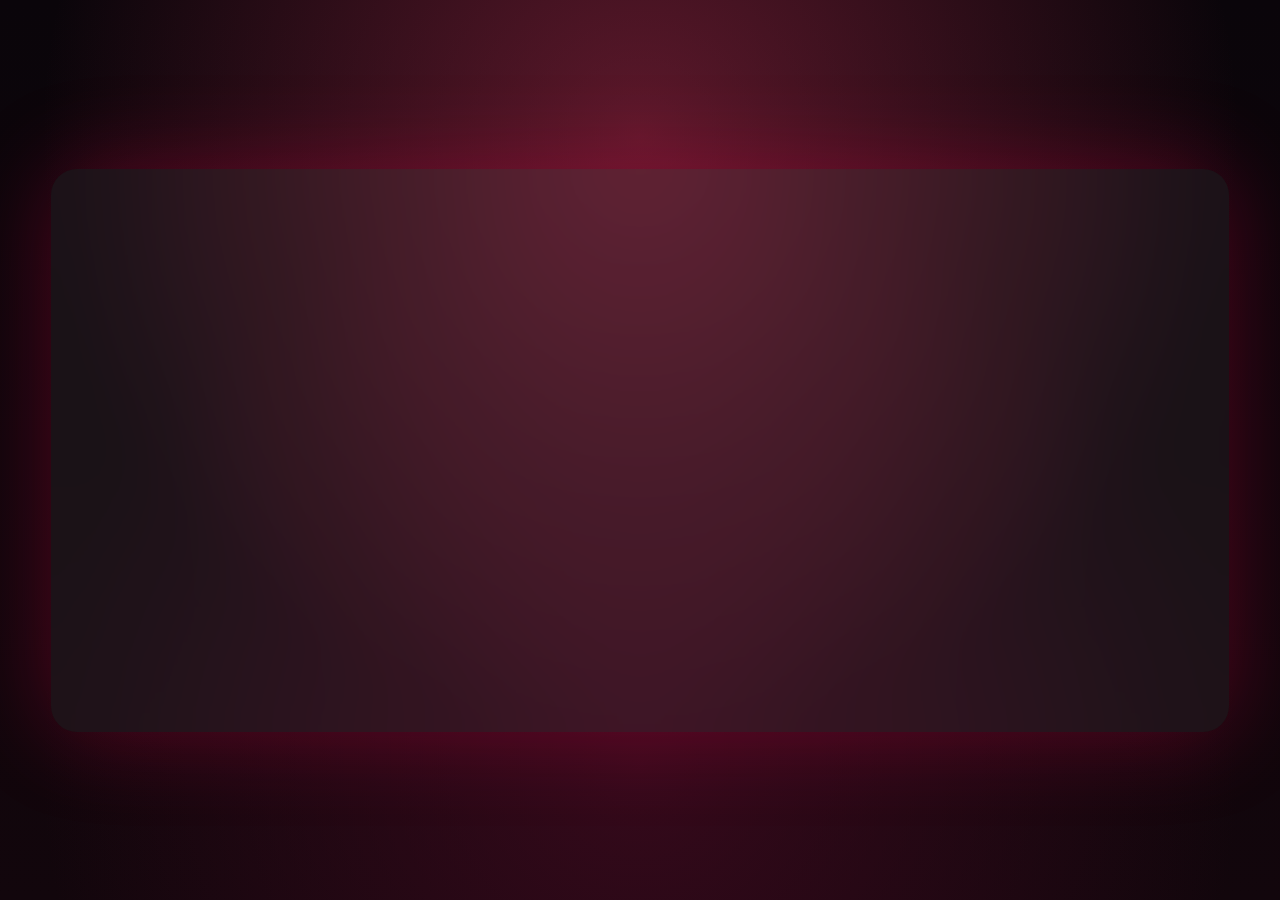
<file: index.html>
﻿<!DOCTYPE html>
<html lang="en">
<head>
<meta charset="UTF-8">
<meta name="viewport" content="width=device-width, initial-scale=1.0">
<title>Kundan Kumar Chouhan</title>

<link rel="stylesheet" href="style.css">
<link rel="stylesheet" href="https://cdnjs.cloudflare.com/ajax/libs/font-awesome/6.5.0/css/all.min.css">

<!-- Fonts similar to original -->
<link href="https://fonts.googleapis.com/css2?family=Inter:wght@300;400;500;600&family=Orbitron:wght@500&display=swap" rel="stylesheet">
</head>

<body>

<div id="intro">
<div class="main">
    <div class="card">

        <!-- TOP TAGS -->
        <div class="top-tags">
            <span class="dot">â— SYSTEM READY</span>
            <span>PORTFOLIO </span>
            <span>UI LOADING</span>
        </div>

        <div class="content">

            <!-- LEFT -->
            <div class="left">
                <h1>
                    Welcome to <br>
                    my Portfolio <br>
                    Website
                </h1>

                <p class="desc">
                    Building modern, reliable, and fast digital experiences with a
                    focus on clean UI and solid engineering.
                </p>

                <div class="live-line">
                    <span>LIVE STATUS</span>
                </div>

                <div class="buttons">
                    <div class="btn"><i class="fa-solid fa-code"></i> CODE</div>
                    <div class="btn"><i class="fa-solid fa-user"></i> PROFILE</div>
                    <div class="btn"><i class="fa-brands fa-github"></i> SOURCE</div>
                </div>

            </div>

            <!-- RIGHT -->
            <div class="right">

                <div class="right-head">
                    <span>CORE UI</span>
                    <span class="online">ONLINE</span>
                </div>

                <div class="orbit-box">
                    <div class="orbit">
                        <i class="fa-solid fa-layer-group i1"></i>
                        <i class="fa-solid fa-bolt i2"></i>
                        <i class="fa-solid fa-code i3"></i>
                        <i class="fa-solid fa-wifi i4"></i>
                    </div>

                    <div class="core">
                        <span>WELCOME</span>
                    </div>
                </div>

                <div class="stats">
                    <div>
                        <h4>06</h4>
                        <p>Loaded</p>
                    </div>
                    <div>
                        <h4>12ms</h4>
                        <p>Stable</p>
                    </div>
                </div>

            </div>

        </div>
    </div>
</div>
</div>


<div id="real-site" style="display: none;">
    <header>
        <div class="div-list ">
            <ul class="ul-list">
                <li class="active">
                    <i class="fa-solid fa-circle-user"></i>
                    <a href="#home">Home</a>
                </li>
                <li>
                    <i class="fa-regular fa-address-card"></i>
                    <a href="#about">About</a>
                </li>
                <li>
                    <i class="fa-regular fa-folder-open"></i>
                    <a href="#project">Projects</a>
                </li>
                <li>
                    <i class="fa-solid fa-code"></i>
                    <a href="#service">services</a>
                </li>
                <li>
                    <i class="fa-regular fa-envelope"></i>
                    <a href="#contact">Contact</a>
                </li>
            </ul>
        </div>
    </header>
    <!-- home -->
    <section class="home" id="home">
        <p class="home-p">
            <span class="home-s">. </span>Available for freelance work
        </p>
        <div class="home-container">
        <div class="home-section">
            <div class="info-home">
                <h1>Hi, I'm Kundan</h1>
                <h3>Frontend Developer</h3>
                <div class="info-p">
                   <p>I create beutiful, function, and user-centerd digital experiences. With </p>
                   <p>2+ years of experiences in web Development, I bring ideas to life through </p>
                   <p>clean code and thoughtful design</p>
                </div>
                <div class="info-p2">
                    <p><i class="fa-solid fa-location-dot"></i> Based in Algeria</p>
                    <p><i class="fa-solid fa-briefcase"></i> Available Now</p>
                </div>
                <div class="btnn">
                    <button class="btn-home1"><i class="fa-solid fa-arrow-right"></i> Hire Me</button>
                    <a class="btn-home2" href="document/Resume%201.pdf" download="Resume.pdf"><i class="fa-solid fa-download"></i> Download CV</a>
                </div>
                <div class="hhr">
                    <hr>
                </div>
                <div class="follow">
                    <p class="followw">Follow me:</p>
                    <ul>
                        <li><a href="https://github.com/kundan54ru"><i class="fa-brands fa-github"></i></a></li>
                        <li><a href="#"><i class="fa-brands fa-discord"></i></a></li>
                        <li><a href="https://www.linkedin.com/in/kundan-kumar-chouhan-548804367/"><i class="fa-brands fa-linkedin"></i></a></li>
                        <li><a href="https://www.instagram.com/kundanchouhan00/"><i class="fa-brands fa-instagram"></i></a></li>
                    </ul>
                </div>
            </div>
          </div>
          <img class="home-hero-img" src="images/WhatsApp Image 2026-02-15 at 1.22.35 PM.jpeg" alt="Kundan portrait photo">
        </div>
    </section>
    <!-- fine home  -->
         <section class="about reveal" id="about">
        <div class="about-info">
            <div class="img-about">
                <img class="about-avatar-img" src="images/WhatsApp Image 2026-02-15 at 1.22.35 PM.jpeg" alt="Kundan profile photo">
            </div>
            <div class="info-text">
                <h5>@Kundan</h5>
                <p>Frontend Developer</p>
            </div>
        </div>
        <h3>ABOUT ME</h3>
        <div class="about-info2">
            <div class="about-text">
                <p>Hi! I'm Kundan Kumar Chouhan, a passionate and creative UI/UX Designer and Frontend Developer <br> based in Algeria.</p>
                <p>Iâ€™m currently a third-year Computer Science student, where Iâ€™ve developed a deep interest in designing intuitive and visually appealing user interfaces that bring ideas to life on the web.</p>
                <p>Iâ€™m particularly focused on modern web design, <br> responsive layouts, and interactive user experiences that blend beauty with functionality.</p>
                <p>Right now, Iâ€™m improving my skills in:</p>
                <p><span>#</span>Figma and Adobe XD for UI/UX design</p>
                <p><span>#</span>HTML, CSS, JavaScript, and Tailwind CSS for frontend development</p>
                <p><span>#</span>#Creating personal projects and exploring new web technologies to expand my portfolio</p>
            </div>
            <div class="photo-container">
                <img src="images/WhatsApp Image 2026-02-15 at 1.27.25 PM.jpeg" alt="">
                <span class="tape tape1"></span>
                <span class="tape tape2"></span>
            </div>
        </div>
    </section>
     <section class="project  reveal" id="project">
        <p>PROJECTS</p>
        <h1>Featured Work</h1>
        <hr>
        <div class="info-pro">
            <p>A showcase of my recent projects demonstrating expertise in full-stack </p>
            <p>development, modern frameworks, and creative problem-solving.</p>
        </div>
        <div class="projects-container">

    <div class="project-card">
      <img src="images/Cleveroad.jpg" alt="E-Commerce Website">
      <h3>E-Commerce Website</h3>
      <p>Full-featured e-commerce platform with product filtering, cart management, and secure checkout flow.</p>
      <div class="skills">
        <a href="#">HTML</a>
        <a href="#">CSS</a>
        <a href="#">JavaScript</a>
      </div>
      <div class="btns">
        <a href="#" class="btn"><i class="fab fa-github"></i> GitHub</a>
        <a href="#" class="btn"><i class="fas fa-external-link-alt"></i> Live Demo</a>
      </div>
    </div>

    <div class="project-card">
      <img src="images/Screenshot 2026-02-15 133831.png" alt="Portfolio Website">
      <h3>Portfolio Website</h3>
      <p>Responsive personal portfolio built to present projects, technical skills, and contact details with a modern UI.</p>
      <div class="skills">
        <a href="#">HTML</a>
        <a href="#">CSS</a>
        <a href="#">Bootstrap</a>
      </div>
      <div class="btns">
        <a href="#" class="btn"><i class="fab fa-github"></i> GitHub</a>
        <a href="#" class="btn"><i class="fas fa-external-link-alt"></i> Live Demo</a>
      </div>
    </div>

    <div class="project-card">
      <img src="images/Weather Forecast Dashboard.jpg" alt="Weather App">
      <h3>Weather App</h3>
      <p>Real-time weather dashboard that fetches forecast data from external APIs with clean, mobile-first layouts.</p>
      <div class="skills">
        <a href="#">HTML</a>
        <a href="#">CSS</a>
        <a href="#">API</a>
      </div>
      <div class="btns">
        <a href="#" class="btn"><i class="fab fa-github"></i> GitHub</a>
        <a href="#" class="btn"><i class="fas fa-external-link-alt"></i> Live Demo</a>
      </div>
    </div>

    <div class="project-card">
      <img src="images/WordPress dashboard design concept.jpg" alt="Blog Website">
      <h3>Blog Website</h3>
      <p>Content-focused blogging website featuring clean typography, structured posts, and an easy reading experience.</p>
      <div class="skills">
        <a href="#">HTML</a>
        <a href="#">Tailwind</a>
        <a href="#">JavaScript</a>
      </div>
      <div class="btns">
        <a href="#" class="btn"><i class="fab fa-github"></i> GitHub</a>
        <a href="#" class="btn"><i class="fas fa-external-link-alt"></i> Live Demo</a>
      </div>
    </div>

    <div class="project-card">
      <img src="images/Game Dashboard Design.jpg" alt="Game Landing Page">
      <h3>Game Landing Page</h3>
      <p>Interactive game landing page with smooth animations, layered visuals, and scroll-based storytelling effects.</p>
      <div class="skills">
        <a href="#">HTML</a>
        <a href="#">CSS</a>
        <a href="#">GSAP</a>
      </div>
      <div class="btns">
        <a href="#" class="btn"><i class="fab fa-github"></i> GitHub</a>
        <a href="#" class="btn"><i class="fas fa-external-link-alt"></i> Live Demo</a>
      </div>
    </div>

    <div class="project-card">
      <img src="images/Task manager app.jpg" alt="Task Manager">
      <h3>Task Manager</h3>
      <p>Productivity app for creating, updating, and tracking tasks with an intuitive interface and CRUD functionality.</p>
      <div class="skills">
        <a href="#">HTML</a>
        <a href="#">CSS</a>
        <a href="#">JS</a>
      </div>
      <div class="btns">
        <a href="#" class="btn"><i class="fab fa-github"></i> GitHub</a>
        <a href="#" class="btn"><i class="fas fa-external-link-alt"></i> Live Demo</a>
      </div>
    </div>
  </div>
     </section>
     <!-- Services Section -->
        <section id="service" class="section services reveal">
            <p>SERVICES</p>
            <h1>OUR Features & Services</h1>
            <hr>
            <div class="container">
                <div class="services-content">
                    <div class="services-grid">
                        <div class="service-card">
                            <div class="service-icon">
                                <i class="fas fa-code"></i>
                            </div>
                            <h3>Web Development</h3>
                            <p>I create responsive, modern websites using the latest technologies and best practices. From concept to deployment, I ensure your website looks great and performs perfectly.</p>
                            <div class="service-features">
                                <span>Responsive Design</span>
                                <span>Performance Optimized</span>
                                <span>SEO Friendly</span>
                            </div>
                        </div>
                        <div class="service-card">
                            <div class="service-icon">
                                <i class="fas fa-palette"></i>
                            </div>
                            <h3>UI/UX Design</h3>
                            <p>Designing intuitive and beautiful user interfaces that provide exceptional user experiences. I focus on usability, accessibility, and visual appeal.</p>
                            <div class="service-features">
                                <span>User-Centered</span>
                                <span>Modern Design</span>
                                <span>Accessibility</span>
                            </div>
                        </div>
                        <div class="service-card">
                            <div class="service-icon">
                                <i class="fas fa-rocket"></i>
                            </div>
                            <h3>Performance Optimization</h3>
                            <p>Optimizing websites and applications for speed, scalability, and reliability. I ensure your digital products perform at their best under any conditions.</p>
                            <div class="service-features">
                                <span>Fast Loading</span>
                                <span>Scalable</span>
                                <span>Reliable</span>
                            </div>
                        </div>
                        <div class="service-card">
                            <div class="service-icon">
                                <i class="fas fa-shopping-cart"></i>
                            </div>
                            <h3>E-commerce Solutions</h3>
                            <p>Building secure and efficient e-commerce platforms that drive sales and provide excellent shopping experiences for your customers.</p>
                            <div class="service-features">
                                <span>Secure Payments</span>
                                <span>Inventory Management</span>
                                <span>Analytics</span>
                            </div>
                        </div>
                    </div>
                </div>
            </div>
        </section>
         <section id="contact" class="section reveal">
            <div class="container">
                <h2 class="section-title">Get In Touch</h2>
                <div class="contact-content">
                    <div class="contact-info slide-in-left">
                        <p>Let's collaborate! I am always open to discussing exciting projects and new opportunities.</p>
                        <div class="contact-details">
                            <div class="contact-item">
                                <svg width="20" height="20" viewBox="0 0 24 24" fill="currentColor">
                                    <path d="M20 4H4c-1.1 0-1.99.9-1.99 2L2 18c0 1.1.9 2 2 2h16c1.1 0 2-.9 2-2V6c0-1.1-.9-2-2-2zm0 4l-8 5-8-5V6l8 5 8-5v2z"/>
                                </svg>
                                <span>mr.kundankr99@gmail.com</span>
                            </div>
                            <div class="contact-item">
                                <svg width="20" height="20" viewBox="0 0 24 24" fill="currentColor">
                                    <path d="M6.62 10.79c1.44 2.83 3.76 5.15 6.59 6.59l2.2-2.2c.27-.27.67-.36 1.02-.24 1.12.37 2.33.57 3.57.57.55 0 1 .45 1 1V20c0 .55-.45 1-1 1-9.39 0-17-7.61-17-17 0-.55.45-1 1-1h3.5c.55 0 1 .45 1 1 0 1.25.2 2.45.57 3.57.11.35.03.74-.25 1.02l-2.2 2.2z"/>
                                </svg>
                                <span>+91 8603286813</span>
                            </div>
                            <div class="contact-item">
                                <svg width="20" height="20" viewBox="0 0 24 24" fill="currentColor">
                                    <path d="M12 2C8.13 2 5 5.13 5 9c0 5.25 7 13 7 13s7-7.75 7-13c0-3.87-3.13-7-7-7zm0 9.5c-1.38 0-2.5-1.12-2.5-2.5s1.12-2.5 2.5-2.5 2.5 1.12 2.5 2.5-1.12 2.5-2.5 2.5z"/>
                                </svg>
                                <span>Dhanbad, jharkhand</span>
                            </div>
                        </div>
                        <div class="social-links">
                            <a href="https://github.com/kundan54ru" class="social-link" aria-label="GitHub" target="_blank">
                                <svg width="24" height="24" viewBox="0 0 24 24" fill="currentColor">
                                    <path d="M12 0c-6.626 0-12 5.373-12 12 0 5.302 3.438 9.8 8.207 11.387.599.111.793-.261.793-.577v-2.234c-3.338.726-4.033-1.416-4.033-1.416-.546-1.387-1.333-1.756-1.333-1.756-1.089-.745.083-.729.083-.729 1.205.084 1.839 1.237 1.839 1.237 1.07 1.834 2.807 1.304 3.492.997.107-.775.418-1.305.762-1.604-2.665-.305-5.467-1.334-5.467-5.931 0-1.311.469-2.381 1.236-3.221-.124-.303-.535-1.524.117-3.176 0 0 1.008-.322 3.301 1.23.957-.266 1.983-.399 3.003-.404 1.02.005 2.047.138 3.006.404 2.291-1.552 3.297-1.23 3.297-1.23.653 1.653.242 2.874.118 3.176.77.84 1.235 1.911 1.235 3.221 0 4.609-2.807 5.624-5.479 5.921.43.372.823 1.102.823 2.222v3.293c0 .319.192.694.801.576 4.765-1.589 8.199-6.086 8.199-11.386 0-6.627-5.373-12-12-12z"/>
                                </svg>
                            </a>
                            <a href="https://www.linkedin.com/in/kundan-kumar-chouhan-548804367/" class="social-link" aria-label="LinkedIn" target="_blank">
                                <svg width="24" height="24" viewBox="0 0 24 24" fill="currentColor">
                                    <path d="M20.447 20.452h-3.554v-5.569c0-1.328-.027-3.037-1.852-3.037-1.853 0-2.136 1.445-2.136 2.939v5.667H9.351V9h3.414v1.561h.046c.477-.9 1.637-1.85 3.37-1.85 3.601 0 4.267 2.37 4.267 5.455v6.286zM5.337 7.433c-1.144 0-2.063-.926-2.063-2.065 0-1.138.92-2.063 2.063-2.063 1.14 0 2.064.925 2.064 2.063 0 1.139-.925 2.065-2.064 2.065zm1.782 13.019H3.555V9h3.564v11.452zM22.225 0H1.771C.792 0 0 .774 0 1.729v20.542C0 23.227.792 24 1.771 24h20.451C23.2 24 24 23.227 24 22.271V1.729C24 .774 23.2 0 22.222 0h.003z"/>
                                </svg>
                            </a>
                            <a href="https://wa.me/213554139526" class="social-link" aria-label="WhatsApp" target="_blank">
                                <svg width="24" height="24" viewBox="0 0 24 24" fill="currentColor">
                                    <path d="M17.472 14.382c-.297-.149-1.758-.867-2.03-.967-.273-.099-.471-.148-.67.15-.197.297-.767.966-.94 1.164-.173.199-.347.223-.644.075-.297-.15-1.255-.463-2.39-1.475-.883-.788-1.48-1.761-1.653-2.059-.173-.297-.018-.458.13-.606.134-.133.298-.347.446-.52.149-.174.198-.298.298-.497.099-.198.05-.371-.025-.52-.075-.149-.669-1.612-.916-2.207-.242-.579-.487-.5-.669-.51-.173-.008-.371-.01-.57-.01-.198 0-.52.074-.792.372-.272.297-1.04 1.016-1.04 2.479 0 1.462 1.065 2.875 1.213 3.074.149.198 2.096 3.2 5.077 4.487.709.306 1.262.489 1.694.625.712.227 1.36.195 1.871.118.571-.085 1.758-.719 2.006-1.413.248-.694.248-1.289.173-1.413-.074-.124-.272-.198-.57-.347m-5.421 7.403h-.004a9.87 9.87 0 01-5.031-1.378l-.361-.214-3.741.982.998-3.648-.235-.374a9.86 9.86 0 01-1.51-5.26c.001-5.45 4.436-9.884 9.888-9.884 2.64 0 5.122 1.03 6.988 2.898a9.825 9.825 0 012.893 6.994c-.003 5.45-4.437 9.884-9.885 9.884m8.413-18.297A11.815 11.815 0 0012.05 0C5.495 0 .16 5.335.157 11.892c0 2.096.547 4.142 1.588 5.945L.057 24l6.305-1.654a11.882 11.882 0 005.683 1.448h.005c6.554 0 11.89-5.335 11.893-11.893A11.821 11.821 0 0020.885 3.488"/>
                                </svg>
                            </a>
                        </div>
                    </div>
                    <div class="contact-form slide-in-right">
                        <form id="contact-form">
                            <div class="form-group">
                                <input type="text" placeholder="Your Name" required name="user_name">
                            </div>
                            <div class="form-group">
                                <input type="email" placeholder="Your Email" required name="user_email">
                            </div>
                            <div class="form-group">
                                <textarea name="message" placeholder="Your Message" rows="5" required></textarea>
                            </div>
                            <button type="submit" class="btn">Send Message</button>
                        </form>
                    </div>
                </div>
            </div>
        </section>

</div>
<script src="script.js"></script>
</body>
</html>
</file>
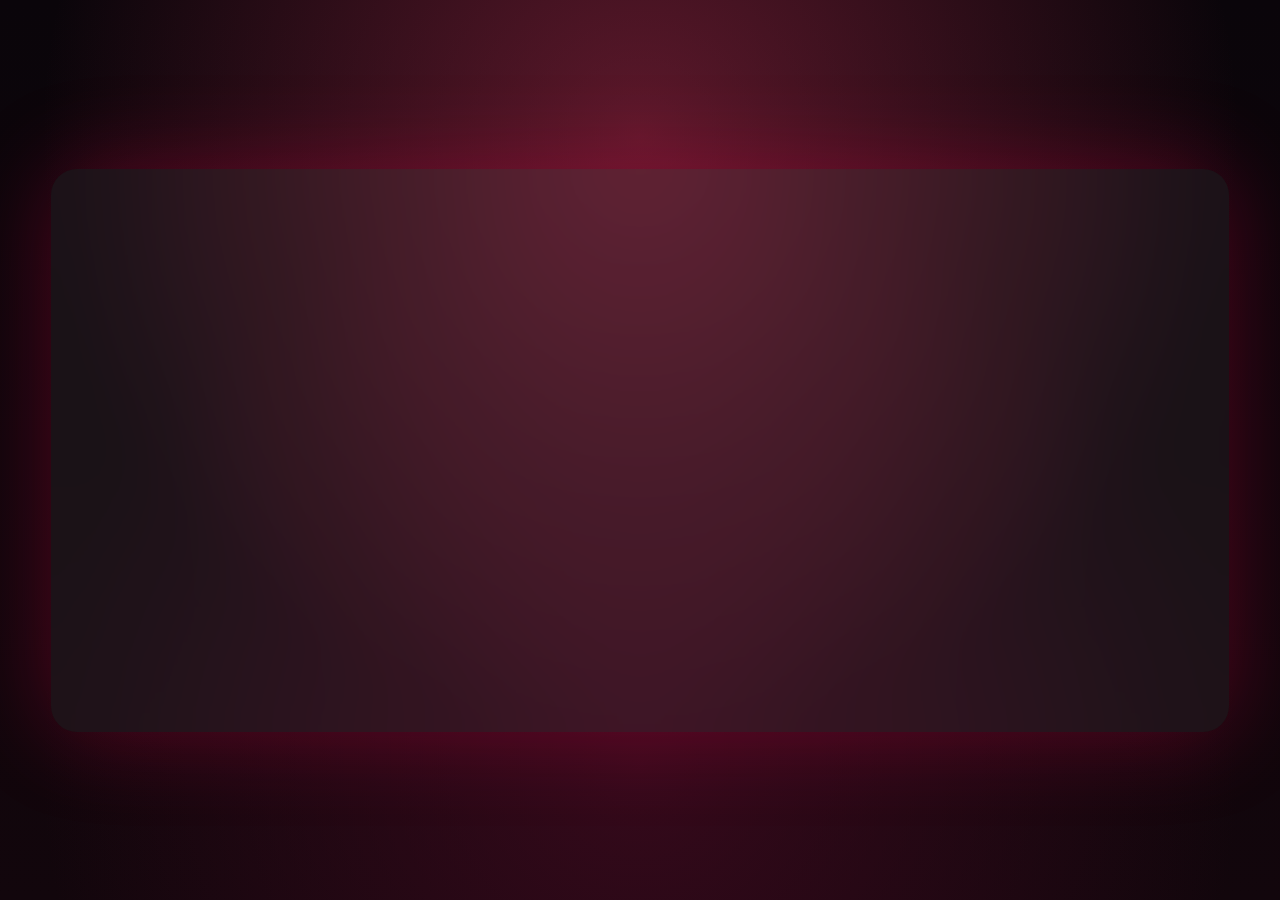
<file: my-portfolio/porotofilo8/index.html>
﻿<!DOCTYPE html>
<html lang="en">
<head>
<meta charset="UTF-8">
<meta name="viewport" content="width=device-width, initial-scale=1.0">
<title>Kundan Kumar Chouhan</title>

<link rel="stylesheet" href="style.css">
<link rel="stylesheet" href="https://cdnjs.cloudflare.com/ajax/libs/font-awesome/6.5.0/css/all.min.css">

<!-- Fonts similar to original -->
<link href="https://fonts.googleapis.com/css2?family=Inter:wght@300;400;500;600&family=Orbitron:wght@500&display=swap" rel="stylesheet">
</head>

<body>

<div id="intro">
<div class="main">
    <div class="card">

        <!-- TOP TAGS -->
        <div class="top-tags">
            <span class="dot">â— SYSTEM READY</span>
            <span>PORTFOLIO </span>
            <span>UI LOADING</span>
        </div>

        <div class="content">

            <!-- LEFT -->
            <div class="left">
                <h1>
                    Welcome to <br>
                    my Portfolio <br>
                    Website
                </h1>

                <p class="desc">
                    Building modern, reliable, and fast digital experiences with a
                    focus on clean UI and solid engineering.
                </p>

                <div class="live-line">
                    <span>LIVE STATUS</span>
                </div>

                <div class="buttons">
                    <div class="btn"><i class="fa-solid fa-code"></i> CODE</div>
                    <div class="btn"><i class="fa-solid fa-user"></i> PROFILE</div>
                    <div class="btn"><i class="fa-brands fa-github"></i> SOURCE</div>
                </div>

            </div>

            <!-- RIGHT -->
            <div class="right">

                <div class="right-head">
                    <span>CORE UI</span>
                    <span class="online">ONLINE</span>
                </div>

                <div class="orbit-box">
                    <div class="orbit">
                        <i class="fa-solid fa-layer-group i1"></i>
                        <i class="fa-solid fa-bolt i2"></i>
                        <i class="fa-solid fa-code i3"></i>
                        <i class="fa-solid fa-wifi i4"></i>
                    </div>

                    <div class="core">
                        <span>WELCOME</span>
                    </div>
                </div>

                <div class="stats">
                    <div>
                        <h4>06</h4>
                        <p>Loaded</p>
                    </div>
                    <div>
                        <h4>12ms</h4>
                        <p>Stable</p>
                    </div>
                </div>

            </div>

        </div>
    </div>
</div>
</div>


<div id="real-site" style="display: none;">
    <header>
        <div class="div-list ">
            <ul class="ul-list">
                <li class="active">
                    <i class="fa-solid fa-circle-user"></i>
                    <a href="#home">Home</a>
                </li>
                <li>
                    <i class="fa-regular fa-address-card"></i>
                    <a href="#about">About</a>
                </li>
                <li>
                    <i class="fa-regular fa-folder-open"></i>
                    <a href="#project">Projects</a>
                </li>
                <li>
                    <i class="fa-solid fa-code"></i>
                    <a href="#service">services</a>
                </li>
                <li>
                    <i class="fa-regular fa-envelope"></i>
                    <a href="#contact">Contact</a>
                </li>
            </ul>
        </div>
    </header>
    <!-- home -->
    <section class="home" id="home">
        <p class="home-p">
            <span class="home-s">. </span>Available for freelance work
        </p>
        <div class="home-container">
        <div class="home-section">
            <div class="info-home">
                <h1>Hi, I'm Kundan</h1>
                <h3>Frontend Developer</h3>
                <div class="info-p">
                   <p>I create beutiful, function, and user-centerd digital experiences. With </p>
                   <p>2+ years of experiences in web Development, I bring ideas to life through </p>
                   <p>clean code and thoughtful design</p>
                </div>
                <div class="info-p2">
                    <p><i class="fa-solid fa-location-dot"></i> Based in Algeria</p>
                    <p><i class="fa-solid fa-briefcase"></i> Available Now</p>
                </div>
                <div class="btnn">
                    <button class="btn-home1"><i class="fa-solid fa-arrow-right"></i> Hire Me</button>
                    <a class="btn-home2" href="document/Resume%201.pdf" download="Resume.pdf"><i class="fa-solid fa-download"></i> Download CV</a>
                </div>
                <div class="hhr">
                    <hr>
                </div>
                <div class="follow">
                    <p class="followw">Follow me:</p>
                    <ul>
                        <li><a href="https://github.com/kundan54ru"><i class="fa-brands fa-github"></i></a></li>
                        <li><a href="#"><i class="fa-brands fa-discord"></i></a></li>
                        <li><a href="https://www.linkedin.com/in/kundan-kumar-chouhan-548804367/"><i class="fa-brands fa-linkedin"></i></a></li>
                        <li><a href="https://www.instagram.com/kundanchouhan00/"><i class="fa-brands fa-instagram"></i></a></li>
                    </ul>
                </div>
            </div>
          </div>
          <img class="home-hero-img" src="images/WhatsApp Image 2026-02-15 at 1.22.35 PM.jpeg" alt="Kundan portrait photo">
        </div>
    </section>
    <!-- fine home  -->
         <section class="about reveal" id="about">
        <div class="about-info">
            <div class="img-about">
                <img class="about-avatar-img" src="images/WhatsApp Image 2026-02-15 at 1.22.35 PM.jpeg" alt="Kundan profile photo">
            </div>
            <div class="info-text">
                <h5>@Kundan</h5>
                <p>Frontend Developer</p>
            </div>
        </div>
        <h3>ABOUT ME</h3>
        <div class="about-info2">
            <div class="about-text">
                <p>Hi! I'm Kundan Kumar Chouhan, a passionate and creative UI/UX Designer and Frontend Developer <br> based in Algeria.</p>
                <p>Iâ€™m currently a third-year Computer Science student, where Iâ€™ve developed a deep interest in designing intuitive and visually appealing user interfaces that bring ideas to life on the web.</p>
                <p>Iâ€™m particularly focused on modern web design, <br> responsive layouts, and interactive user experiences that blend beauty with functionality.</p>
                <p>Right now, Iâ€™m improving my skills in:</p>
                <p><span>#</span>Figma and Adobe XD for UI/UX design</p>
                <p><span>#</span>HTML, CSS, JavaScript, and Tailwind CSS for frontend development</p>
                <p><span>#</span>#Creating personal projects and exploring new web technologies to expand my portfolio</p>
            </div>
            <div class="photo-container">
                <img src="images/WhatsApp Image 2026-02-15 at 1.27.25 PM.jpeg" alt="">
                <span class="tape tape1"></span>
                <span class="tape tape2"></span>
            </div>
        </div>
    </section>
     <section class="project  reveal" id="project">
        <p>PROJECTS</p>
        <h1>Featured Work</h1>
        <hr>
        <div class="info-pro">
            <p>A showcase of my recent projects demonstrating expertise in full-stack </p>
            <p>development, modern frameworks, and creative problem-solving.</p>
        </div>
        <div class="projects-container">

    <div class="project-card">
      <img src="images/Cleveroad.jpg" alt="E-Commerce Website">
      <h3>E-Commerce Website</h3>
      <p>Full-featured e-commerce platform with product filtering, cart management, and secure checkout flow.</p>
      <div class="skills">
        <a href="#">HTML</a>
        <a href="#">CSS</a>
        <a href="#">JavaScript</a>
      </div>
      <div class="btns">
        <a href="#" class="btn"><i class="fab fa-github"></i> GitHub</a>
        <a href="#" class="btn"><i class="fas fa-external-link-alt"></i> Live Demo</a>
      </div>
    </div>

    <div class="project-card">
      <img src="images/Screenshot 2026-02-15 133831.png" alt="Portfolio Website">
      <h3>Portfolio Website</h3>
      <p>Responsive personal portfolio built to present projects, technical skills, and contact details with a modern UI.</p>
      <div class="skills">
        <a href="#">HTML</a>
        <a href="#">CSS</a>
        <a href="#">Bootstrap</a>
      </div>
      <div class="btns">
        <a href="#" class="btn"><i class="fab fa-github"></i> GitHub</a>
        <a href="#" class="btn"><i class="fas fa-external-link-alt"></i> Live Demo</a>
      </div>
    </div>

    <div class="project-card">
      <img src="images/Weather Forecast Dashboard.jpg" alt="Weather App">
      <h3>Weather App</h3>
      <p>Real-time weather dashboard that fetches forecast data from external APIs with clean, mobile-first layouts.</p>
      <div class="skills">
        <a href="#">HTML</a>
        <a href="#">CSS</a>
        <a href="#">API</a>
      </div>
      <div class="btns">
        <a href="#" class="btn"><i class="fab fa-github"></i> GitHub</a>
        <a href="#" class="btn"><i class="fas fa-external-link-alt"></i> Live Demo</a>
      </div>
    </div>

    <div class="project-card">
      <img src="images/WordPress dashboard design concept.jpg" alt="Blog Website">
      <h3>Blog Website</h3>
      <p>Content-focused blogging website featuring clean typography, structured posts, and an easy reading experience.</p>
      <div class="skills">
        <a href="#">HTML</a>
        <a href="#">Tailwind</a>
        <a href="#">JavaScript</a>
      </div>
      <div class="btns">
        <a href="#" class="btn"><i class="fab fa-github"></i> GitHub</a>
        <a href="#" class="btn"><i class="fas fa-external-link-alt"></i> Live Demo</a>
      </div>
    </div>

    <div class="project-card">
      <img src="images/Game Dashboard Design.jpg" alt="Game Landing Page">
      <h3>Game Landing Page</h3>
      <p>Interactive game landing page with smooth animations, layered visuals, and scroll-based storytelling effects.</p>
      <div class="skills">
        <a href="#">HTML</a>
        <a href="#">CSS</a>
        <a href="#">GSAP</a>
      </div>
      <div class="btns">
        <a href="#" class="btn"><i class="fab fa-github"></i> GitHub</a>
        <a href="#" class="btn"><i class="fas fa-external-link-alt"></i> Live Demo</a>
      </div>
    </div>

    <div class="project-card">
      <img src="images/Task manager app.jpg" alt="Task Manager">
      <h3>Task Manager</h3>
      <p>Productivity app for creating, updating, and tracking tasks with an intuitive interface and CRUD functionality.</p>
      <div class="skills">
        <a href="#">HTML</a>
        <a href="#">CSS</a>
        <a href="#">JS</a>
      </div>
      <div class="btns">
        <a href="#" class="btn"><i class="fab fa-github"></i> GitHub</a>
        <a href="#" class="btn"><i class="fas fa-external-link-alt"></i> Live Demo</a>
      </div>
    </div>
  </div>
     </section>
     <!-- Services Section -->
        <section id="service" class="section services reveal">
            <p>SERVICES</p>
            <h1>OUR Features & Services</h1>
            <hr>
            <div class="container">
                <div class="services-content">
                    <div class="services-grid">
                        <div class="service-card">
                            <div class="service-icon">
                                <i class="fas fa-code"></i>
                            </div>
                            <h3>Web Development</h3>
                            <p>I create responsive, modern websites using the latest technologies and best practices. From concept to deployment, I ensure your website looks great and performs perfectly.</p>
                            <div class="service-features">
                                <span>Responsive Design</span>
                                <span>Performance Optimized</span>
                                <span>SEO Friendly</span>
                            </div>
                        </div>
                        <div class="service-card">
                            <div class="service-icon">
                                <i class="fas fa-palette"></i>
                            </div>
                            <h3>UI/UX Design</h3>
                            <p>Designing intuitive and beautiful user interfaces that provide exceptional user experiences. I focus on usability, accessibility, and visual appeal.</p>
                            <div class="service-features">
                                <span>User-Centered</span>
                                <span>Modern Design</span>
                                <span>Accessibility</span>
                            </div>
                        </div>
                        <div class="service-card">
                            <div class="service-icon">
                                <i class="fas fa-rocket"></i>
                            </div>
                            <h3>Performance Optimization</h3>
                            <p>Optimizing websites and applications for speed, scalability, and reliability. I ensure your digital products perform at their best under any conditions.</p>
                            <div class="service-features">
                                <span>Fast Loading</span>
                                <span>Scalable</span>
                                <span>Reliable</span>
                            </div>
                        </div>
                        <div class="service-card">
                            <div class="service-icon">
                                <i class="fas fa-shopping-cart"></i>
                            </div>
                            <h3>E-commerce Solutions</h3>
                            <p>Building secure and efficient e-commerce platforms that drive sales and provide excellent shopping experiences for your customers.</p>
                            <div class="service-features">
                                <span>Secure Payments</span>
                                <span>Inventory Management</span>
                                <span>Analytics</span>
                            </div>
                        </div>
                    </div>
                </div>
            </div>
        </section>
         <section id="contact" class="section reveal">
            <div class="container">
                <h2 class="section-title">Get In Touch</h2>
                <div class="contact-content">
                    <div class="contact-info slide-in-left">
                        <p>Let's collaborate! I am always open to discussing exciting projects and new opportunities.</p>
                        <div class="contact-details">
                            <div class="contact-item">
                                <svg width="20" height="20" viewBox="0 0 24 24" fill="currentColor">
                                    <path d="M20 4H4c-1.1 0-1.99.9-1.99 2L2 18c0 1.1.9 2 2 2h16c1.1 0 2-.9 2-2V6c0-1.1-.9-2-2-2zm0 4l-8 5-8-5V6l8 5 8-5v2z"/>
                                </svg>
                                <span>mr.kundankr99@gmail.com</span>
                            </div>
                            <div class="contact-item">
                                <svg width="20" height="20" viewBox="0 0 24 24" fill="currentColor">
                                    <path d="M6.62 10.79c1.44 2.83 3.76 5.15 6.59 6.59l2.2-2.2c.27-.27.67-.36 1.02-.24 1.12.37 2.33.57 3.57.57.55 0 1 .45 1 1V20c0 .55-.45 1-1 1-9.39 0-17-7.61-17-17 0-.55.45-1 1-1h3.5c.55 0 1 .45 1 1 0 1.25.2 2.45.57 3.57.11.35.03.74-.25 1.02l-2.2 2.2z"/>
                                </svg>
                                <span>+91 8603286813</span>
                            </div>
                            <div class="contact-item">
                                <svg width="20" height="20" viewBox="0 0 24 24" fill="currentColor">
                                    <path d="M12 2C8.13 2 5 5.13 5 9c0 5.25 7 13 7 13s7-7.75 7-13c0-3.87-3.13-7-7-7zm0 9.5c-1.38 0-2.5-1.12-2.5-2.5s1.12-2.5 2.5-2.5 2.5 1.12 2.5 2.5-1.12 2.5-2.5 2.5z"/>
                                </svg>
                                <span>Dhanbad, jharkhand</span>
                            </div>
                        </div>
                        <div class="social-links">
                            <a href="https://github.com/kundan54ru" class="social-link" aria-label="GitHub" target="_blank">
                                <svg width="24" height="24" viewBox="0 0 24 24" fill="currentColor">
                                    <path d="M12 0c-6.626 0-12 5.373-12 12 0 5.302 3.438 9.8 8.207 11.387.599.111.793-.261.793-.577v-2.234c-3.338.726-4.033-1.416-4.033-1.416-.546-1.387-1.333-1.756-1.333-1.756-1.089-.745.083-.729.083-.729 1.205.084 1.839 1.237 1.839 1.237 1.07 1.834 2.807 1.304 3.492.997.107-.775.418-1.305.762-1.604-2.665-.305-5.467-1.334-5.467-5.931 0-1.311.469-2.381 1.236-3.221-.124-.303-.535-1.524.117-3.176 0 0 1.008-.322 3.301 1.23.957-.266 1.983-.399 3.003-.404 1.02.005 2.047.138 3.006.404 2.291-1.552 3.297-1.23 3.297-1.23.653 1.653.242 2.874.118 3.176.77.84 1.235 1.911 1.235 3.221 0 4.609-2.807 5.624-5.479 5.921.43.372.823 1.102.823 2.222v3.293c0 .319.192.694.801.576 4.765-1.589 8.199-6.086 8.199-11.386 0-6.627-5.373-12-12-12z"/>
                                </svg>
                            </a>
                            <a href="https://www.linkedin.com/in/kundan-kumar-chouhan-548804367/" class="social-link" aria-label="LinkedIn" target="_blank">
                                <svg width="24" height="24" viewBox="0 0 24 24" fill="currentColor">
                                    <path d="M20.447 20.452h-3.554v-5.569c0-1.328-.027-3.037-1.852-3.037-1.853 0-2.136 1.445-2.136 2.939v5.667H9.351V9h3.414v1.561h.046c.477-.9 1.637-1.85 3.37-1.85 3.601 0 4.267 2.37 4.267 5.455v6.286zM5.337 7.433c-1.144 0-2.063-.926-2.063-2.065 0-1.138.92-2.063 2.063-2.063 1.14 0 2.064.925 2.064 2.063 0 1.139-.925 2.065-2.064 2.065zm1.782 13.019H3.555V9h3.564v11.452zM22.225 0H1.771C.792 0 0 .774 0 1.729v20.542C0 23.227.792 24 1.771 24h20.451C23.2 24 24 23.227 24 22.271V1.729C24 .774 23.2 0 22.222 0h.003z"/>
                                </svg>
                            </a>
                            <a href="https://wa.me/213554139526" class="social-link" aria-label="WhatsApp" target="_blank">
                                <svg width="24" height="24" viewBox="0 0 24 24" fill="currentColor">
                                    <path d="M17.472 14.382c-.297-.149-1.758-.867-2.03-.967-.273-.099-.471-.148-.67.15-.197.297-.767.966-.94 1.164-.173.199-.347.223-.644.075-.297-.15-1.255-.463-2.39-1.475-.883-.788-1.48-1.761-1.653-2.059-.173-.297-.018-.458.13-.606.134-.133.298-.347.446-.52.149-.174.198-.298.298-.497.099-.198.05-.371-.025-.52-.075-.149-.669-1.612-.916-2.207-.242-.579-.487-.5-.669-.51-.173-.008-.371-.01-.57-.01-.198 0-.52.074-.792.372-.272.297-1.04 1.016-1.04 2.479 0 1.462 1.065 2.875 1.213 3.074.149.198 2.096 3.2 5.077 4.487.709.306 1.262.489 1.694.625.712.227 1.36.195 1.871.118.571-.085 1.758-.719 2.006-1.413.248-.694.248-1.289.173-1.413-.074-.124-.272-.198-.57-.347m-5.421 7.403h-.004a9.87 9.87 0 01-5.031-1.378l-.361-.214-3.741.982.998-3.648-.235-.374a9.86 9.86 0 01-1.51-5.26c.001-5.45 4.436-9.884 9.888-9.884 2.64 0 5.122 1.03 6.988 2.898a9.825 9.825 0 012.893 6.994c-.003 5.45-4.437 9.884-9.885 9.884m8.413-18.297A11.815 11.815 0 0012.05 0C5.495 0 .16 5.335.157 11.892c0 2.096.547 4.142 1.588 5.945L.057 24l6.305-1.654a11.882 11.882 0 005.683 1.448h.005c6.554 0 11.89-5.335 11.893-11.893A11.821 11.821 0 0020.885 3.488"/>
                                </svg>
                            </a>
                        </div>
                    </div>
                    <div class="contact-form slide-in-right">
                        <form id="contact-form">
                            <div class="form-group">
                                <input type="text" placeholder="Your Name" required name="user_name">
                            </div>
                            <div class="form-group">
                                <input type="email" placeholder="Your Email" required name="user_email">
                            </div>
                            <div class="form-group">
                                <textarea name="message" placeholder="Your Message" rows="5" required></textarea>
                            </div>
                            <button type="submit" class="btn">Send Message</button>
                        </form>
                    </div>
                </div>
            </div>
        </section>

</div>
<script src="script.js"></script>
</body>
</html>
</file>
<file: style.css>
* {
    margin: 0;
    padding: 0;
    box-sizing: border-box;
}

body {
    background:
        radial-gradient(circle at 50% 15%, rgba(160,40,70,.55), transparent 60%),
        radial-gradient(circle at 50% 85%, rgba(60,10,30,.85), transparent 60%),
        linear-gradient(180deg, #0a050a, #12060c);
    color: #eaeaea;
    margin: 0;
}

/* MAIN */

#intro {
    height: 100vh;
    display: flex;
    justify-content: center;
    align-items: center;
}


.main {
    width: 92%;
    max-width: 1200px;
}

.card {
    background: rgba(255,255,255,0.05);
    border-radius: 26px;
    padding: 42px;
    backdrop-filter: blur(28px);
    box-shadow: 0 0 90px rgba(255,0,80,.28);
}

/* TOP TAGS */
.top-tags {
    display: flex;
    gap: 14px;
    margin-bottom: 34px;
}

.top-tags span {
    font-size: 11px;
    padding: 6px 14px;
    border-radius: 20px;
    background: rgba(255,255,255,0.04);
    border: 1px solid rgba(255,255,255,0.15);
    letter-spacing: 1px;
    color: #cfcfcf;
}

.dot {
    color: #ff4d6d;
}

/* CONTENT */
.content {
    display: flex;
    gap: 60px;
}

/* LEFT */
.left h1 {
    font-size: 50px;
    font-weight: 600;
    line-height: 1.15;
    color: #f3f3f3;
}

.desc {
    margin: 18px 0 28px;
    font-size: 15px;
    color: #b8b8b8;
    max-width: 460px;
}

.live-line {
    margin-bottom: 22px;
}

.live-line span {
    font-size: 12px;
    letter-spacing: 2px;
    color: #ff4d6d;
}

/* BUTTONS */
.buttons {
    display: flex;
    gap: 14px;
}

.btn {
    font-size: 12px;
    padding: 8px 16px;
    border-radius: 22px;
    background: rgba(255,255,255,0.04);
    border: 1px solid rgba(255,255,255,0.15);
    display: flex;
    align-items: center;
    gap: 8px;
    cursor: pointer;
    transition: .3s;
}

.btn i {
    color: #ff4d6d;
}

.btn:hover {
    background: rgba(255,77,109,0.15);
    box-shadow: 0 0 16px rgba(255,77,109,.45);
}

/* SITE LINK (LEFT) */
.site-link {
    margin-top: 22px;
    font-size: 13px;
    display: inline-flex;
    align-items: center;
    gap: 8px;
    padding: 8px 16px;
    border-radius: 30px;
    background: rgba(255,255,255,0.04);
    border: 1px solid rgba(255,255,255,0.15);
    color: #ff4d6d;
}

/* RIGHT CARD */
.right {
    flex: 1;
    background: linear-gradient(180deg, rgba(35,10,20,.9), rgba(12,6,10,.95));
    border-radius: 22px;
    padding: 28px;
    box-shadow: inset 0 0 40px rgba(255,0,80,.08);
    position: relative;
}

/* RIGHT HEADER */
.right-head {
    display: flex;
    justify-content: space-between;
    font-size: 11px;
    letter-spacing: 2px;
    color: #bdbdbd;
    margin-bottom: 20px;
}

.online {
    color: #7cffb2;
}

/* ORBIT */
.orbit-box {
    width: 240px;
    height: 240px;
    margin: auto;
    position: relative;
}

.orbit {
    position: absolute;
    inset: 0;
    border-radius: 50%;
    border: 1px solid rgba(255,77,109,.35);
    animation: spin 16s linear infinite;
}

.orbit i {
    position: absolute;
    background: #14060c;
    color: #ff4d6d;
    padding: 7px;
    border-radius: 50%;
    box-shadow: 0 0 14px rgba(255,77,109,.55);
    font-size: 13px;
}

.i1 { top: -8px; left: 50%; transform: translateX(-50%); }
.i2 { right: -8px; top: 50%; transform: translateY(-50%); }
.i3 { bottom: -8px; left: 50%; transform: translateX(-50%); }
.i4 { left: -8px; top: 50%; transform: translateY(-50%); }

/* CENTER */
.core {
    position: absolute;
    inset: 52px;
    border-radius: 50%;
    background: radial-gradient(circle, #8e0c2a, #3b0715);
    display: flex;
    align-items: center;
    justify-content: center;
    box-shadow: 0 0 40px rgba(255,0,80,.6);
}

.core span {
    font-family: 'Orbitron', sans-serif;
    font-size: 12px;
    letter-spacing: 3px;
    color: #f0f0f0;
}

/* STATS */
.stats {
    display: flex;
    gap: 18px;
    margin-top: 22px;
}

.stats div {
    flex: 1;
    padding: 14px;
    background: rgba(255,255,255,0.04);
    border-radius: 14px;
    text-align: left;
}

.stats h4 {
    font-size: 22px;
    font-weight: 500;
    color: #f2f2f2;
}

.stats p {
    font-size: 12px;
    color: #bdbdbd;
}

@keyframes spin {
    from { transform: rotate(0deg); }
    to { transform: rotate(360deg); }
}

.fade-in {
    opacity: 0;
    transform: translateY(25px);
    animation: fadeInUp 0.8s ease forwards;
}

@keyframes fadeInUp {
    to {
        opacity: 1;
        transform: translateY(0);
    }
}

.smooth-out {
    animation: smoothOut 1.2s ease forwards;
}

@keyframes smoothOut {
    from {
        opacity: 1;
        transform: scale(1);
        filter: blur(0);
    }
    to {
        opacity: 0;
        transform: scale(1.1);
        filter: blur(25px);
    }
}

/* ===== ANIMATION TYPES ===== */

/* من فوق */
.from-top {
    opacity: 0;
    transform: translateY(-40px);
    animation: fromTop 0.8s ease forwards;
}
@keyframes fromTop {
    to { opacity: 1; transform: translateY(0); }
}

/* من اليسار */
.from-left {
    opacity: 0;
    transform: translateX(-40px);
    animation: fromLeft 0.8s ease forwards;
}
@keyframes fromLeft {
    to { opacity: 1; transform: translateX(0); }
}

/* من اليمين */
.from-right {
    opacity: 0;
    transform: translateX(40px);
    animation: fromRight 0.8s ease forwards;
}
@keyframes fromRight {
    to { opacity: 1; transform: translateX(0); }
}

/* من تحت */
.from-bottom {
    opacity: 0;
    transform: translateY(40px);
    animation: fromBottom 0.8s ease forwards;
}
@keyframes fromBottom {
    to { opacity: 1; transform: translateY(0); }
}

/* زووم */
.zoom-in {
    opacity: 0;
    transform: scale(0.8);
    animation: zoomIn 0.8s ease forwards;
}
@keyframes zoomIn {
    to { opacity: 1; transform: scale(1); }
}

/* ===== TYPEWRITER ===== */
.typewriter {
    border-right: 2px solid #ff4d6d;
    white-space: nowrap;
    overflow: hidden;
}
.from-top {
    opacity: 0;
    transform: translateY(-40px);
    animation: fromTop 0.8s ease forwards;
}
.from-left {
    opacity: 0;
    transform: translateX(-40px);
    animation: fromLeft 0.8s ease forwards;
}
.from-right {
    opacity: 0;
    transform: translateX(40px);
    animation: fromRight 0.8s ease forwards;
}
.from-bottom {
    opacity: 0;
    transform: translateY(40px);
    animation: fromBottom 0.8s ease forwards;
}
.zoom-in {
    opacity: 0;
    transform: scale(0.85);
    animation: zoomIn 0.8s ease forwards;
}

@keyframes fromTop { to { opacity:1; transform:translateY(0);} }
@keyframes fromLeft { to { opacity:1; transform:translateX(0);} }
@keyframes fromRight { to { opacity:1; transform:translateX(0);} }
@keyframes fromBottom { to { opacity:1; transform:translateY(0);} }
@keyframes zoomIn { to { opacity:1; transform:scale(1);} }


/* ===== END TYPEWRITER ===== */


header {
  position: fixed;
  top: 0;
  left: 0;
  width: 100%;
  z-index: 1000;
}

/* Container */
.header-list {
  margin: 15px 20px;
}

/* Menu Box */
.div-list {
  display: flex;
  align-items: center;
  justify-content: center;
  padding: 20px 0;
}

/* UL */
.ul-list {
  list-style: none;
  display: flex;
  gap: 3rem;
  padding: 12px 28px;
  border-radius: 30px;

  /* DARK RED GLASS */
  background: rgba(120, 10, 25, 0.45);
  backdrop-filter: blur(12px);
  border: 1px solid rgba(255, 80, 110, 0.25);

  box-shadow: 0 8px 25px rgba(255, 0, 80, 0.25);
}

/* LI */
.ul-list li {
  display: flex;
  align-items: center;
  gap: 6px;
  border-radius: 25px;
  padding: 8px 14px;
  transition: 0.3s ease;
}

/* LINKS */
.ul-list li a {
  font-family: "Montserrat", sans-serif;
  text-decoration: none;
  color: #f5c7d3;
  font-size: 14px;
  transition: 0.3s;
}

/* ICONS */
.ul-list li i {
  color: #ff4d6d;
}

/* HOVER */
.ul-list li:hover {
  background: rgba(255, 80, 120, 0.25);
  box-shadow: 0 0 12px rgba(255, 80, 120, 0.4);
}

/* ACTIVE */
.ul-list li.active {
  background: linear-gradient(135deg, #ff4d6d, #7a0c2e);
  box-shadow: 0 0 15px rgba(255, 80, 120, 0.6);
}

.ul-list li.active a,
.ul-list li.active i {
  color: #fff;
}

.home {
  margin: 160px 200px;
  color: #f2f2f2;
}

.home-container {
  display: flex;
  gap: 6rem;
  align-items: center;
}

/* Status Badge */
.home-p {
  background: rgba(255, 80, 120, 0.15);
  color: #ff9db3;
  display: inline-block;
  border-radius: 25px;
  padding: 6px 14px;
  margin-bottom: 30px;
  font-size: 14px;
}

.home-s {
  font-weight: bold;
  color: #ff4d6d;
}

/* TITLES */
.info-home h1 {
  font-size: 70px;
  font-family: "Raleway", sans-serif;
  margin-bottom: 20px;
  color: #ffffff;
}

.info-home h3 {
  font-size: 40px;
  font-family: "Playfair Display", serif;
  margin-bottom: 20px;
  color: #ff9db3;
}

/* TEXT */
.info-p {
  color: #d0d0d0;
  padding-bottom: 20px;
}

.info-p p {
  padding-bottom: 5px;
}

.info-p2 {
  display: flex;
  gap: 1rem;
  color: #cfcfcf;
  font-size: 14px;
  padding-bottom: 20px;
}

/* BUTTONS */
.btnn {
  display: flex;
  gap: 1rem;
  padding-bottom: 30px;
}

.btn-home1 {
  background: linear-gradient(135deg, #ff4d6d, #7a0c2e);
  color: #fff;
  border: none;
  border-radius: 12px;
  padding: 12px 18px;
  cursor: pointer;
  transition: 0.3s;
  box-shadow: 0 0 15px rgba(255, 80, 120, 0.4);
}

.btn-home1:hover {
  transform: translateY(-2px);
  box-shadow: 0 0 25px rgba(255, 80, 120, 0.6);
}

.btn-home2 {
  background: transparent;
  border: 2px solid #ff4d6d;
  border-radius: 12px;
  padding: 12px 18px;
  color: #ff4d6d;
  cursor: pointer;
  transition: 0.3s;
}

.btn-home2:hover {
  background: #ff4d6d;
  color: #fff;
}

/* HR */
.hhr {
  padding-bottom: 30px;
}

hr {
  width: 90%;
  border: 1px solid rgba(255, 80, 120, 0.4);
}

/* SOCIAL */
.follow {
  display: flex;
  gap: 1rem;
}

.follow ul {
  display: flex;
  gap: 2rem;
  font-size: 20px;
}

.follow ul li {
  list-style: none;
}

.follow ul a {
  text-decoration: none;
  color: #ff9db3;
  transition: 0.3s;
}

.follow ul a:hover {
  color: #ffffff;
  text-shadow: 0 0 10px #ff4d6d;
}

/* IMAGE */
.home img {
  width: clamp(240px, 34vw, 400px);
  max-width: 100%;
  aspect-ratio: 3 / 4;
  object-fit: cover;
  border-radius: 15px;
  box-shadow: 0 0 25px rgba(255, 80, 120, 0.4);
}

.home-hero-img {
  object-position: center 18%;
}

/* ===== PROJECT SECTION ===== */
.project {
    margin: 160px 200px;
    display: flex;
    align-items: center;
    justify-content: center;
    flex-direction: column;
    color: #f2f2f2;
}

.info-pro{
    margin-bottom: 20px;
}

/* TITLE */
.project h1 {
    font-family: "Orbitron", sans-serif;
    padding-bottom: 10px;
    color: #ff4d6d;
    letter-spacing: 1px;
}

/* SUB TEXT */
.project p {
    padding-bottom: 20px;
    font-size: 14px;
    color: #c9c9c9;
}

/* LINE */
.project hr {
    width: 80px;
    height: 3px;
    border: none;
    background: linear-gradient(90deg, #ff4d6d, #7a0c2e);
    margin-bottom: 20px;
    border-radius: 10px;
}

/* INFO TEXT */
.info-pro {
    padding-top: 20px;
    text-align: center;
}

.info-pro p {
    padding-bottom: 10px;
    color: #bdbdbd;
}

/* PROJECT GRID */
.projects-container {
    display: grid;
    grid-template-columns: repeat(auto-fit, minmax(280px, 1fr));
    gap: 30px;
    max-width: 1100px;
    margin: auto;
}

/* PROJECT CARD */
.project-card {
    background: rgba(255, 255, 255, 0.04);
    border: 1px solid rgba(255, 80, 120, 0.25);
    padding: 22px;
    border-radius: 18px;
    backdrop-filter: blur(12px);
    box-shadow: 0 0 25px rgba(255, 80, 120, 0.15);
    transition: 0.35s ease;
}

/* HOVER EFFECT */
.project-card:hover {
    transform: translateY(-8px) scale(1.02);
    box-shadow: 0 0 35px rgba(255, 80, 120, 0.45);
}

/* IMAGE */
.project-card img {
    width: 100%;
    aspect-ratio: 16 / 10;
    object-fit: cover;
    border-radius: 14px;
    margin-bottom: 15px;
    border: 1px solid rgba(255, 80, 120, 0.25);
}

/* TITLE */
.project-card h3 {
    color: #ff9db3;
    margin-bottom: 8px;
}

/* TEXT */
.project-card p {
    color: #d1d1d1;
    font-size: 0.9rem;
    margin-bottom: 15px;
}

/* TAGS */
.project-card .skills a {
    display: inline-block;
    margin: 4px 6px 0 0;
    padding: 6px 12px;
    font-size: 11px;
    border-radius: 20px;
    color: #ff9db3;
    border: 1px solid rgba(255, 80, 120, 0.4);
    background: rgba(255, 80, 120, 0.08);
}

/* BUTTONS */
.project-card .btns {
    display: flex;
    gap: 10px;
    margin-top: 12px;
}

.project-card .btn {
    padding: 8px 14px;
    border-radius: 20px;
    font-size: 13px;
    color: #fff;
    background: linear-gradient(135deg, #ff4d6d, #7a0c2e);
    text-decoration: none;
    transition: 0.3s ease;
}

.project-card .btn:hover {
    box-shadow: 0 0 18px rgba(255, 80, 120, 0.6);
    transform: translateY(-2px);
}

.about {
    margin: 160px 200px;
    font-family: "Poppins", sans-serif;
    color: #f2f2f2;
}

/* HEADER INFO */
.about-info {
    display: flex;
    gap: 0.8rem;
    margin-bottom: 4rem;
    align-items: center;
}

.about-avatar-img {
    width: 55px;
    height: 55px;
    object-fit: cover;
    object-position: center 18%;
    border-radius: 50%;
    border: 2px solid rgba(255, 80, 120, 0.6);
    box-shadow: 0 0 12px rgba(255, 80, 120, 0.6);
}

.info-text {
    position: relative;
    bottom: -6px;
}

.info-text p {
    color: #cfcfcf;
    font-size: 14px;
}

.info-text h5 {
    margin-bottom: 4px;
    color: #ff9db3;
}

/* TITLE */
.about h3 {
    margin-bottom: 1rem;
    font-size: 28px;
    color: #ff4d6d;
    font-family: "Orbitron", sans-serif;
}

/* TEXT */
.about-text p {
    margin-bottom: 1rem;
    font-family: "Montserrat", sans-serif;
    color: #d2d2d2;
    line-height: 1.7;
}

.about-text span {
    color: #ff4d6d;
    font-weight: 600;
}

/* IMAGE SIDE */
.about-info2 {
    display: flex;
    gap: 3rem;
    align-items: center;
}

/* PHOTO CARD */
.photo-container {
    position: relative;
    display: inline-block;
    padding: 12px;
    background: rgba(255, 255, 255, 0.04);
    border-radius: 16px;
    backdrop-filter: blur(12px);
    border: 1px solid rgba(255, 80, 120, 0.25);
    box-shadow: 0 0 25px rgba(255, 80, 120, 0.25);
}

/* PHOTO */
.photo-container img {
    width: min(100%, 320px);
    max-height: 420px;
    object-fit: cover;
    border-radius: 12px;
    display: block;
}

/* TAPE EFFECT */
.tape {
    position: absolute;
    width: 90px;
    height: 30px;
    background: linear-gradient(145deg, #2a0b12, #14060c);
    box-shadow:
        inset 0 1px 2px rgba(255,255,255,0.15),
        inset 0 -2px 4px rgba(0,0,0,0.8),
        0 4px 12px rgba(255, 80, 120, 0.4);
    border-radius: 4px;
    opacity: 0.9;
    z-index: 2;
}

.tape::before {
    content: "";
    position: absolute;
    inset: 0;
    background: linear-gradient(
        to right,
        rgba(255,255,255,0.05),
        rgba(255,255,255,0.2),
        rgba(255,255,255,0.05)
    );
}

/* TAPE POSITIONS */
.tape1 {
    top: -18px;
    left: 30px;
    transform: rotate(-10deg);
}

.tape2 {
    bottom: -18px;
    right: 30px;
    transform: rotate(10deg);
}


/* GLOW BACKGROUND */
.services::before {
    content: '';
    position: absolute;
    top: 20%;
    right: -10%;
    width: 420px;
    height: 420px;
    background: radial-gradient(circle, rgba(255, 80, 120, 0.25) 0%, transparent 70%);
    border-radius: 50%;
    filter: blur(120px);
    animation: float 8s ease-in-out infinite;
    z-index: -1;
}

/* CONTAINER */
.services-content {
    width: 100%;
    max-width: 1100px;
    margin: 0 auto;
}

/* GRID */
.services-grid {
    display: grid;
    grid-template-columns: repeat(2, minmax(280px, 1fr));
    gap: 2.5rem;
}

/* CARD */
.service-card {
    background: rgba(255, 255, 255, 0.04);
    border: 1px solid rgba(255, 80, 120, 0.25);
    border-radius: 22px;
    padding: 2.5rem;
    text-align: center;
    backdrop-filter: blur(14px);
    transition: 0.4s ease;
    position: relative;
    overflow: hidden;
    box-shadow: 0 0 25px rgba(255, 80, 120, 0.15);
}

/* SHINE EFFECT */
.service-card::before {
    content: '';
    position: absolute;
    top: 0;
    left: -120%;
    width: 120%;
    height: 100%;
    background: linear-gradient(
        90deg,
        transparent,
        rgba(255, 80, 120, 0.25),
        transparent
    );
    transition: 0.6s;
}

.service-card:hover::before {
    left: 120%;
}

/* HOVER */
.service-card:hover {
    transform: translateY(-10px) scale(1.02);
    box-shadow: 0 0 40px rgba(255, 80, 120, 0.5);
}

/* ICON */
.service-icon {
    width: 85px;
    height: 85px;
    background: linear-gradient(135deg, #ff4d6d, #7a0c2e);
    border-radius: 50%;
    display: flex;
    align-items: center;
    justify-content: center;
    margin: 0 auto 1.5rem;
    font-size: 2.2rem;
    color: #fff;
    box-shadow: 0 0 25px rgba(255, 80, 120, 0.6);
}

.section-title{
    margin-bottom: 20px;
}

/* TITLE */
.service-card h3 {
    font-size: 1.5rem;
    margin-bottom: 1rem;
    color: #ff9db3;
}

/* DESCRIPTION */
.service-card p {
    color: #d0d0d0;
    line-height: 1.6;
    margin-bottom: 1.5rem;
}

/* TAGS */
.service-features {
    display: flex;
    flex-wrap: wrap;
    gap: 0.6rem;
    justify-content: center;
}

.service-features span {
    background: rgba(255, 80, 120, 0.15);
    color: #ff9db3;
    padding: 0.35rem 0.9rem;
    border-radius: 20px;
    font-size: 0.85rem;
    border: 1px solid rgba(255, 80, 120, 0.35);
}
@keyframes float {
    0%, 100% {
        transform: translateY(0);
    }
    50% {
        transform: translateY(-20px);
    }
}

.services {
    margin: 160px auto;
    width: min(1100px, calc(100% - 80px));
    display: flex;
    align-items: center;
    justify-content: center;
    flex-direction: column;
    color: #f2f2f2;
}

.info-pro{
    margin-bottom: 20px;
}

/* TITLE */
.services h1 {
    font-family: "Orbitron", sans-serif;
    padding-bottom: 10px;
    color: #ff4d6d;
    letter-spacing: 1px;
}

/* SUB TEXT */
.services > p {
    padding-bottom: 20px;
    font-size: 14px;
    color: #c9c9c9;
}

.services hr {
    width: 80px;
    height: 3px;
    border: none;
    background: linear-gradient(90deg, #ff4d6d, #7a0c2e);
    margin-bottom: 20px;
    border-radius: 10px;
}

/* ================= CONTACT SECTION ================= */

#contact {
  width: 100%;
  padding: 120px 0;
  display: flex;
  justify-content: center;
  align-items: center;
}

/* CONTAINER */
.contact-content {
  width: 100%;
  max-width: 1100px;
  display: grid;
  grid-template-columns: 1fr 1fr;
  gap: 80px;
  margin: auto;
}

/* LEFT SIDE */
.contact-info p {
  color: #cfcfcf;
  margin-bottom: 30px;
  line-height: 1.8;
}

/* DETAILS */
.contact-details {
  margin-bottom: 30px;
}

.contact-item {
  display: flex;
  align-items: center;
  gap: 15px;
  margin-bottom: 20px;
  color: #d0d0d0;
}

.contact-item svg {
  color: #ff4d6d;
  filter: drop-shadow(0 0 6px rgba(255, 80, 120, 0.6));
}

/* SOCIAL */
.social-links {
  display: flex;
  gap: 20px;
}

.social-link {
  width: 46px;
  height: 46px;
  border-radius: 50%;
  background: rgba(255, 80, 120, 0.12);
  border: 1px solid rgba(255, 80, 120, 0.35);
  display: flex;
  align-items: center;
  justify-content: center;
  color: #ff9db3;
  transition: 0.3s ease;
}

.social-link:hover {
  transform: scale(1.15);
  color: #fff;
  box-shadow: 0 0 25px rgba(255, 80, 120, 0.6);
}

/* FORM */
.contact-form {
  background: rgba(255, 255, 255, 0.04);
  border: 1px solid rgba(255, 80, 120, 0.25);
  border-radius: 18px;
  padding: 35px;
  backdrop-filter: blur(12px);
  box-shadow: 0 0 30px rgba(255, 80, 120, 0.25);
}

/* INPUTS */
.form-group {
  margin-bottom: 22px;
}

.form-group input,
.form-group textarea {
  width: 100%;
  padding: 15px;
  background: rgba(0, 0, 0, 0.35);
  border: 1px solid rgba(255, 80, 120, 0.3);
  border-radius: 10px;
  color: #f2f2f2;
  transition: 0.3s;
}

.form-group input:focus,
.form-group textarea:focus {
  outline: none;
  border-color: #ff4d6d;
  box-shadow: 0 0 12px rgba(255, 80, 120, 0.5);
}

/* ANIMATION PRESETS */
.slide-in-left {
  transform: translateX(-40px);
  opacity: 0;
  transition: all 1.2s ease;
}

.slide-in-right {
  transform: translateX(40px);
  opacity: 0;
  transition: all 1.2s ease;
}

.slide-in-up {
  transform: translateY(40px);
  opacity: 0;
  transition: all 1.2s ease;
}

.glow-genz-button{
    color: #fff;
}

/* RESPONSIVE */
@media (max-width: 900px) {
  .services {
    margin: 120px auto;
    width: calc(100% - 40px);
  }

  .services-grid {
    grid-template-columns: 1fr;
    gap: 1.2rem;
  }

  .service-card {
    padding: 1.6rem;
  }

  .home-container {
    flex-direction: column-reverse;
    gap: 2rem;
  }

  .home img {
    width: min(100%, 360px);
  }

  .about-info2 {
    flex-direction: column;
    align-items: flex-start;
  }

  .photo-container img {
    width: min(100%, 360px);
    max-height: none;
  }

  .contact-content {
    grid-template-columns: 1fr;
    gap: 50px;
    text-align: center;
  }

  .contact-item {
    justify-content: center;
  }

  .social-links {
    justify-content: center;
  }
}
</file>
<file: my-portfolio/porotofilo8/style.css>
* {
    margin: 0;
    padding: 0;
    box-sizing: border-box;
}

body {
    background:
        radial-gradient(circle at 50% 15%, rgba(160,40,70,.55), transparent 60%),
        radial-gradient(circle at 50% 85%, rgba(60,10,30,.85), transparent 60%),
        linear-gradient(180deg, #0a050a, #12060c);
    color: #eaeaea;
    margin: 0;
}

/* MAIN */

#intro {
    height: 100vh;
    display: flex;
    justify-content: center;
    align-items: center;
}


.main {
    width: 92%;
    max-width: 1200px;
}

.card {
    background: rgba(255,255,255,0.05);
    border-radius: 26px;
    padding: 42px;
    backdrop-filter: blur(28px);
    box-shadow: 0 0 90px rgba(255,0,80,.28);
}

/* TOP TAGS */
.top-tags {
    display: flex;
    gap: 14px;
    margin-bottom: 34px;
}

.top-tags span {
    font-size: 11px;
    padding: 6px 14px;
    border-radius: 20px;
    background: rgba(255,255,255,0.04);
    border: 1px solid rgba(255,255,255,0.15);
    letter-spacing: 1px;
    color: #cfcfcf;
}

.dot {
    color: #ff4d6d;
}

/* CONTENT */
.content {
    display: flex;
    gap: 60px;
}

/* LEFT */
.left h1 {
    font-size: 50px;
    font-weight: 600;
    line-height: 1.15;
    color: #f3f3f3;
}

.desc {
    margin: 18px 0 28px;
    font-size: 15px;
    color: #b8b8b8;
    max-width: 460px;
}

.live-line {
    margin-bottom: 22px;
}

.live-line span {
    font-size: 12px;
    letter-spacing: 2px;
    color: #ff4d6d;
}

/* BUTTONS */
.buttons {
    display: flex;
    gap: 14px;
}

.btn {
    font-size: 12px;
    padding: 8px 16px;
    border-radius: 22px;
    background: rgba(255,255,255,0.04);
    border: 1px solid rgba(255,255,255,0.15);
    display: flex;
    align-items: center;
    gap: 8px;
    cursor: pointer;
    transition: .3s;
}

.btn i {
    color: #ff4d6d;
}

.btn:hover {
    background: rgba(255,77,109,0.15);
    box-shadow: 0 0 16px rgba(255,77,109,.45);
}

/* SITE LINK (LEFT) */
.site-link {
    margin-top: 22px;
    font-size: 13px;
    display: inline-flex;
    align-items: center;
    gap: 8px;
    padding: 8px 16px;
    border-radius: 30px;
    background: rgba(255,255,255,0.04);
    border: 1px solid rgba(255,255,255,0.15);
    color: #ff4d6d;
}

/* RIGHT CARD */
.right {
    flex: 1;
    background: linear-gradient(180deg, rgba(35,10,20,.9), rgba(12,6,10,.95));
    border-radius: 22px;
    padding: 28px;
    box-shadow: inset 0 0 40px rgba(255,0,80,.08);
    position: relative;
}

/* RIGHT HEADER */
.right-head {
    display: flex;
    justify-content: space-between;
    font-size: 11px;
    letter-spacing: 2px;
    color: #bdbdbd;
    margin-bottom: 20px;
}

.online {
    color: #7cffb2;
}

/* ORBIT */
.orbit-box {
    width: 240px;
    height: 240px;
    margin: auto;
    position: relative;
}

.orbit {
    position: absolute;
    inset: 0;
    border-radius: 50%;
    border: 1px solid rgba(255,77,109,.35);
    animation: spin 16s linear infinite;
}

.orbit i {
    position: absolute;
    background: #14060c;
    color: #ff4d6d;
    padding: 7px;
    border-radius: 50%;
    box-shadow: 0 0 14px rgba(255,77,109,.55);
    font-size: 13px;
}

.i1 { top: -8px; left: 50%; transform: translateX(-50%); }
.i2 { right: -8px; top: 50%; transform: translateY(-50%); }
.i3 { bottom: -8px; left: 50%; transform: translateX(-50%); }
.i4 { left: -8px; top: 50%; transform: translateY(-50%); }

/* CENTER */
.core {
    position: absolute;
    inset: 52px;
    border-radius: 50%;
    background: radial-gradient(circle, #8e0c2a, #3b0715);
    display: flex;
    align-items: center;
    justify-content: center;
    box-shadow: 0 0 40px rgba(255,0,80,.6);
}

.core span {
    font-family: 'Orbitron', sans-serif;
    font-size: 12px;
    letter-spacing: 3px;
    color: #f0f0f0;
}

/* STATS */
.stats {
    display: flex;
    gap: 18px;
    margin-top: 22px;
}

.stats div {
    flex: 1;
    padding: 14px;
    background: rgba(255,255,255,0.04);
    border-radius: 14px;
    text-align: left;
}

.stats h4 {
    font-size: 22px;
    font-weight: 500;
    color: #f2f2f2;
}

.stats p {
    font-size: 12px;
    color: #bdbdbd;
}

@keyframes spin {
    from { transform: rotate(0deg); }
    to { transform: rotate(360deg); }
}

.fade-in {
    opacity: 0;
    transform: translateY(25px);
    animation: fadeInUp 0.8s ease forwards;
}

@keyframes fadeInUp {
    to {
        opacity: 1;
        transform: translateY(0);
    }
}

.smooth-out {
    animation: smoothOut 1.2s ease forwards;
}

@keyframes smoothOut {
    from {
        opacity: 1;
        transform: scale(1);
        filter: blur(0);
    }
    to {
        opacity: 0;
        transform: scale(1.1);
        filter: blur(25px);
    }
}

/* ===== ANIMATION TYPES ===== */

/* من فوق */
.from-top {
    opacity: 0;
    transform: translateY(-40px);
    animation: fromTop 0.8s ease forwards;
}
@keyframes fromTop {
    to { opacity: 1; transform: translateY(0); }
}

/* من اليسار */
.from-left {
    opacity: 0;
    transform: translateX(-40px);
    animation: fromLeft 0.8s ease forwards;
}
@keyframes fromLeft {
    to { opacity: 1; transform: translateX(0); }
}

/* من اليمين */
.from-right {
    opacity: 0;
    transform: translateX(40px);
    animation: fromRight 0.8s ease forwards;
}
@keyframes fromRight {
    to { opacity: 1; transform: translateX(0); }
}

/* من تحت */
.from-bottom {
    opacity: 0;
    transform: translateY(40px);
    animation: fromBottom 0.8s ease forwards;
}
@keyframes fromBottom {
    to { opacity: 1; transform: translateY(0); }
}

/* زووم */
.zoom-in {
    opacity: 0;
    transform: scale(0.8);
    animation: zoomIn 0.8s ease forwards;
}
@keyframes zoomIn {
    to { opacity: 1; transform: scale(1); }
}

/* ===== TYPEWRITER ===== */
.typewriter {
    border-right: 2px solid #ff4d6d;
    white-space: nowrap;
    overflow: hidden;
}
.from-top {
    opacity: 0;
    transform: translateY(-40px);
    animation: fromTop 0.8s ease forwards;
}
.from-left {
    opacity: 0;
    transform: translateX(-40px);
    animation: fromLeft 0.8s ease forwards;
}
.from-right {
    opacity: 0;
    transform: translateX(40px);
    animation: fromRight 0.8s ease forwards;
}
.from-bottom {
    opacity: 0;
    transform: translateY(40px);
    animation: fromBottom 0.8s ease forwards;
}
.zoom-in {
    opacity: 0;
    transform: scale(0.85);
    animation: zoomIn 0.8s ease forwards;
}

@keyframes fromTop { to { opacity:1; transform:translateY(0);} }
@keyframes fromLeft { to { opacity:1; transform:translateX(0);} }
@keyframes fromRight { to { opacity:1; transform:translateX(0);} }
@keyframes fromBottom { to { opacity:1; transform:translateY(0);} }
@keyframes zoomIn { to { opacity:1; transform:scale(1);} }


/* ===== END TYPEWRITER ===== */


header {
  position: fixed;
  top: 0;
  left: 0;
  width: 100%;
  z-index: 1000;
}

/* Container */
.header-list {
  margin: 15px 20px;
}

/* Menu Box */
.div-list {
  display: flex;
  align-items: center;
  justify-content: center;
  padding: 20px 0;
}

/* UL */
.ul-list {
  list-style: none;
  display: flex;
  gap: 3rem;
  padding: 12px 28px;
  border-radius: 30px;

  /* DARK RED GLASS */
  background: rgba(120, 10, 25, 0.45);
  backdrop-filter: blur(12px);
  border: 1px solid rgba(255, 80, 110, 0.25);

  box-shadow: 0 8px 25px rgba(255, 0, 80, 0.25);
}

/* LI */
.ul-list li {
  display: flex;
  align-items: center;
  gap: 6px;
  border-radius: 25px;
  padding: 8px 14px;
  transition: 0.3s ease;
}

/* LINKS */
.ul-list li a {
  font-family: "Montserrat", sans-serif;
  text-decoration: none;
  color: #f5c7d3;
  font-size: 14px;
  transition: 0.3s;
}

/* ICONS */
.ul-list li i {
  color: #ff4d6d;
}

/* HOVER */
.ul-list li:hover {
  background: rgba(255, 80, 120, 0.25);
  box-shadow: 0 0 12px rgba(255, 80, 120, 0.4);
}

/* ACTIVE */
.ul-list li.active {
  background: linear-gradient(135deg, #ff4d6d, #7a0c2e);
  box-shadow: 0 0 15px rgba(255, 80, 120, 0.6);
}

.ul-list li.active a,
.ul-list li.active i {
  color: #fff;
}

.home {
  margin: 160px 200px;
  color: #f2f2f2;
}

.home-container {
  display: flex;
  gap: 6rem;
  align-items: center;
}

/* Status Badge */
.home-p {
  background: rgba(255, 80, 120, 0.15);
  color: #ff9db3;
  display: inline-block;
  border-radius: 25px;
  padding: 6px 14px;
  margin-bottom: 30px;
  font-size: 14px;
}

.home-s {
  font-weight: bold;
  color: #ff4d6d;
}

/* TITLES */
.info-home h1 {
  font-size: 70px;
  font-family: "Raleway", sans-serif;
  margin-bottom: 20px;
  color: #ffffff;
}

.info-home h3 {
  font-size: 40px;
  font-family: "Playfair Display", serif;
  margin-bottom: 20px;
  color: #ff9db3;
}

/* TEXT */
.info-p {
  color: #d0d0d0;
  padding-bottom: 20px;
}

.info-p p {
  padding-bottom: 5px;
}

.info-p2 {
  display: flex;
  gap: 1rem;
  color: #cfcfcf;
  font-size: 14px;
  padding-bottom: 20px;
}

/* BUTTONS */
.btnn {
  display: flex;
  gap: 1rem;
  padding-bottom: 30px;
}

.btn-home1 {
  background: linear-gradient(135deg, #ff4d6d, #7a0c2e);
  color: #fff;
  border: none;
  border-radius: 12px;
  padding: 12px 18px;
  cursor: pointer;
  transition: 0.3s;
  box-shadow: 0 0 15px rgba(255, 80, 120, 0.4);
}

.btn-home1:hover {
  transform: translateY(-2px);
  box-shadow: 0 0 25px rgba(255, 80, 120, 0.6);
}

.btn-home2 {
  background: transparent;
  border: 2px solid #ff4d6d;
  border-radius: 12px;
  padding: 12px 18px;
  color: #ff4d6d;
  cursor: pointer;
  transition: 0.3s;
}

.btn-home2:hover {
  background: #ff4d6d;
  color: #fff;
}

/* HR */
.hhr {
  padding-bottom: 30px;
}

hr {
  width: 90%;
  border: 1px solid rgba(255, 80, 120, 0.4);
}

/* SOCIAL */
.follow {
  display: flex;
  gap: 1rem;
}

.follow ul {
  display: flex;
  gap: 2rem;
  font-size: 20px;
}

.follow ul li {
  list-style: none;
}

.follow ul a {
  text-decoration: none;
  color: #ff9db3;
  transition: 0.3s;
}

.follow ul a:hover {
  color: #ffffff;
  text-shadow: 0 0 10px #ff4d6d;
}

/* IMAGE */
.home img {
  width: clamp(240px, 34vw, 400px);
  max-width: 100%;
  aspect-ratio: 3 / 4;
  object-fit: cover;
  border-radius: 15px;
  box-shadow: 0 0 25px rgba(255, 80, 120, 0.4);
}

.home-hero-img {
  object-position: center 18%;
}

/* ===== PROJECT SECTION ===== */
.project {
    margin: 160px 200px;
    display: flex;
    align-items: center;
    justify-content: center;
    flex-direction: column;
    color: #f2f2f2;
}

.info-pro{
    margin-bottom: 20px;
}

/* TITLE */
.project h1 {
    font-family: "Orbitron", sans-serif;
    padding-bottom: 10px;
    color: #ff4d6d;
    letter-spacing: 1px;
}

/* SUB TEXT */
.project p {
    padding-bottom: 20px;
    font-size: 14px;
    color: #c9c9c9;
}

/* LINE */
.project hr {
    width: 80px;
    height: 3px;
    border: none;
    background: linear-gradient(90deg, #ff4d6d, #7a0c2e);
    margin-bottom: 20px;
    border-radius: 10px;
}

/* INFO TEXT */
.info-pro {
    padding-top: 20px;
    text-align: center;
}

.info-pro p {
    padding-bottom: 10px;
    color: #bdbdbd;
}

/* PROJECT GRID */
.projects-container {
    display: grid;
    grid-template-columns: repeat(auto-fit, minmax(280px, 1fr));
    gap: 30px;
    max-width: 1100px;
    margin: auto;
}

/* PROJECT CARD */
.project-card {
    background: rgba(255, 255, 255, 0.04);
    border: 1px solid rgba(255, 80, 120, 0.25);
    padding: 22px;
    border-radius: 18px;
    backdrop-filter: blur(12px);
    box-shadow: 0 0 25px rgba(255, 80, 120, 0.15);
    transition: 0.35s ease;
}

/* HOVER EFFECT */
.project-card:hover {
    transform: translateY(-8px) scale(1.02);
    box-shadow: 0 0 35px rgba(255, 80, 120, 0.45);
}

/* IMAGE */
.project-card img {
    width: 100%;
    aspect-ratio: 16 / 10;
    object-fit: cover;
    border-radius: 14px;
    margin-bottom: 15px;
    border: 1px solid rgba(255, 80, 120, 0.25);
}

/* TITLE */
.project-card h3 {
    color: #ff9db3;
    margin-bottom: 8px;
}

/* TEXT */
.project-card p {
    color: #d1d1d1;
    font-size: 0.9rem;
    margin-bottom: 15px;
}

/* TAGS */
.project-card .skills a {
    display: inline-block;
    margin: 4px 6px 0 0;
    padding: 6px 12px;
    font-size: 11px;
    border-radius: 20px;
    color: #ff9db3;
    border: 1px solid rgba(255, 80, 120, 0.4);
    background: rgba(255, 80, 120, 0.08);
}

/* BUTTONS */
.project-card .btns {
    display: flex;
    gap: 10px;
    margin-top: 12px;
}

.project-card .btn {
    padding: 8px 14px;
    border-radius: 20px;
    font-size: 13px;
    color: #fff;
    background: linear-gradient(135deg, #ff4d6d, #7a0c2e);
    text-decoration: none;
    transition: 0.3s ease;
}

.project-card .btn:hover {
    box-shadow: 0 0 18px rgba(255, 80, 120, 0.6);
    transform: translateY(-2px);
}

.about {
    margin: 160px 200px;
    font-family: "Poppins", sans-serif;
    color: #f2f2f2;
}

/* HEADER INFO */
.about-info {
    display: flex;
    gap: 0.8rem;
    margin-bottom: 4rem;
    align-items: center;
}

.about-avatar-img {
    width: 55px;
    height: 55px;
    object-fit: cover;
    object-position: center 18%;
    border-radius: 50%;
    border: 2px solid rgba(255, 80, 120, 0.6);
    box-shadow: 0 0 12px rgba(255, 80, 120, 0.6);
}

.info-text {
    position: relative;
    bottom: -6px;
}

.info-text p {
    color: #cfcfcf;
    font-size: 14px;
}

.info-text h5 {
    margin-bottom: 4px;
    color: #ff9db3;
}

/* TITLE */
.about h3 {
    margin-bottom: 1rem;
    font-size: 28px;
    color: #ff4d6d;
    font-family: "Orbitron", sans-serif;
}

/* TEXT */
.about-text p {
    margin-bottom: 1rem;
    font-family: "Montserrat", sans-serif;
    color: #d2d2d2;
    line-height: 1.7;
}

.about-text span {
    color: #ff4d6d;
    font-weight: 600;
}

/* IMAGE SIDE */
.about-info2 {
    display: flex;
    gap: 3rem;
    align-items: center;
}

/* PHOTO CARD */
.photo-container {
    position: relative;
    display: inline-block;
    padding: 12px;
    background: rgba(255, 255, 255, 0.04);
    border-radius: 16px;
    backdrop-filter: blur(12px);
    border: 1px solid rgba(255, 80, 120, 0.25);
    box-shadow: 0 0 25px rgba(255, 80, 120, 0.25);
}

/* PHOTO */
.photo-container img {
    width: min(100%, 320px);
    max-height: 420px;
    object-fit: cover;
    border-radius: 12px;
    display: block;
}

/* TAPE EFFECT */
.tape {
    position: absolute;
    width: 90px;
    height: 30px;
    background: linear-gradient(145deg, #2a0b12, #14060c);
    box-shadow:
        inset 0 1px 2px rgba(255,255,255,0.15),
        inset 0 -2px 4px rgba(0,0,0,0.8),
        0 4px 12px rgba(255, 80, 120, 0.4);
    border-radius: 4px;
    opacity: 0.9;
    z-index: 2;
}

.tape::before {
    content: "";
    position: absolute;
    inset: 0;
    background: linear-gradient(
        to right,
        rgba(255,255,255,0.05),
        rgba(255,255,255,0.2),
        rgba(255,255,255,0.05)
    );
}

/* TAPE POSITIONS */
.tape1 {
    top: -18px;
    left: 30px;
    transform: rotate(-10deg);
}

.tape2 {
    bottom: -18px;
    right: 30px;
    transform: rotate(10deg);
}


/* GLOW BACKGROUND */
.services::before {
    content: '';
    position: absolute;
    top: 20%;
    right: -10%;
    width: 420px;
    height: 420px;
    background: radial-gradient(circle, rgba(255, 80, 120, 0.25) 0%, transparent 70%);
    border-radius: 50%;
    filter: blur(120px);
    animation: float 8s ease-in-out infinite;
    z-index: -1;
}

/* CONTAINER */
.services-content {
    width: 100%;
    max-width: 1100px;
    margin: 0 auto;
}

/* GRID */
.services-grid {
    display: grid;
    grid-template-columns: repeat(2, minmax(280px, 1fr));
    gap: 2.5rem;
}

/* CARD */
.service-card {
    background: rgba(255, 255, 255, 0.04);
    border: 1px solid rgba(255, 80, 120, 0.25);
    border-radius: 22px;
    padding: 2.5rem;
    text-align: center;
    backdrop-filter: blur(14px);
    transition: 0.4s ease;
    position: relative;
    overflow: hidden;
    box-shadow: 0 0 25px rgba(255, 80, 120, 0.15);
}

/* SHINE EFFECT */
.service-card::before {
    content: '';
    position: absolute;
    top: 0;
    left: -120%;
    width: 120%;
    height: 100%;
    background: linear-gradient(
        90deg,
        transparent,
        rgba(255, 80, 120, 0.25),
        transparent
    );
    transition: 0.6s;
}

.service-card:hover::before {
    left: 120%;
}

/* HOVER */
.service-card:hover {
    transform: translateY(-10px) scale(1.02);
    box-shadow: 0 0 40px rgba(255, 80, 120, 0.5);
}

/* ICON */
.service-icon {
    width: 85px;
    height: 85px;
    background: linear-gradient(135deg, #ff4d6d, #7a0c2e);
    border-radius: 50%;
    display: flex;
    align-items: center;
    justify-content: center;
    margin: 0 auto 1.5rem;
    font-size: 2.2rem;
    color: #fff;
    box-shadow: 0 0 25px rgba(255, 80, 120, 0.6);
}

.section-title{
    margin-bottom: 20px;
}

/* TITLE */
.service-card h3 {
    font-size: 1.5rem;
    margin-bottom: 1rem;
    color: #ff9db3;
}

/* DESCRIPTION */
.service-card p {
    color: #d0d0d0;
    line-height: 1.6;
    margin-bottom: 1.5rem;
}

/* TAGS */
.service-features {
    display: flex;
    flex-wrap: wrap;
    gap: 0.6rem;
    justify-content: center;
}

.service-features span {
    background: rgba(255, 80, 120, 0.15);
    color: #ff9db3;
    padding: 0.35rem 0.9rem;
    border-radius: 20px;
    font-size: 0.85rem;
    border: 1px solid rgba(255, 80, 120, 0.35);
}
@keyframes float {
    0%, 100% {
        transform: translateY(0);
    }
    50% {
        transform: translateY(-20px);
    }
}

.services {
    margin: 160px auto;
    width: min(1100px, calc(100% - 80px));
    display: flex;
    align-items: center;
    justify-content: center;
    flex-direction: column;
    color: #f2f2f2;
}

.info-pro{
    margin-bottom: 20px;
}

/* TITLE */
.services h1 {
    font-family: "Orbitron", sans-serif;
    padding-bottom: 10px;
    color: #ff4d6d;
    letter-spacing: 1px;
}

/* SUB TEXT */
.services > p {
    padding-bottom: 20px;
    font-size: 14px;
    color: #c9c9c9;
}

.services hr {
    width: 80px;
    height: 3px;
    border: none;
    background: linear-gradient(90deg, #ff4d6d, #7a0c2e);
    margin-bottom: 20px;
    border-radius: 10px;
}

/* ================= CONTACT SECTION ================= */

#contact {
  width: 100%;
  padding: 120px 0;
  display: flex;
  justify-content: center;
  align-items: center;
}

/* CONTAINER */
.contact-content {
  width: 100%;
  max-width: 1100px;
  display: grid;
  grid-template-columns: 1fr 1fr;
  gap: 80px;
  margin: auto;
}

/* LEFT SIDE */
.contact-info p {
  color: #cfcfcf;
  margin-bottom: 30px;
  line-height: 1.8;
}

/* DETAILS */
.contact-details {
  margin-bottom: 30px;
}

.contact-item {
  display: flex;
  align-items: center;
  gap: 15px;
  margin-bottom: 20px;
  color: #d0d0d0;
}

.contact-item svg {
  color: #ff4d6d;
  filter: drop-shadow(0 0 6px rgba(255, 80, 120, 0.6));
}

/* SOCIAL */
.social-links {
  display: flex;
  gap: 20px;
}

.social-link {
  width: 46px;
  height: 46px;
  border-radius: 50%;
  background: rgba(255, 80, 120, 0.12);
  border: 1px solid rgba(255, 80, 120, 0.35);
  display: flex;
  align-items: center;
  justify-content: center;
  color: #ff9db3;
  transition: 0.3s ease;
}

.social-link:hover {
  transform: scale(1.15);
  color: #fff;
  box-shadow: 0 0 25px rgba(255, 80, 120, 0.6);
}

/* FORM */
.contact-form {
  background: rgba(255, 255, 255, 0.04);
  border: 1px solid rgba(255, 80, 120, 0.25);
  border-radius: 18px;
  padding: 35px;
  backdrop-filter: blur(12px);
  box-shadow: 0 0 30px rgba(255, 80, 120, 0.25);
}

/* INPUTS */
.form-group {
  margin-bottom: 22px;
}

.form-group input,
.form-group textarea {
  width: 100%;
  padding: 15px;
  background: rgba(0, 0, 0, 0.35);
  border: 1px solid rgba(255, 80, 120, 0.3);
  border-radius: 10px;
  color: #f2f2f2;
  transition: 0.3s;
}

.form-group input:focus,
.form-group textarea:focus {
  outline: none;
  border-color: #ff4d6d;
  box-shadow: 0 0 12px rgba(255, 80, 120, 0.5);
}

/* ANIMATION PRESETS */
.slide-in-left {
  transform: translateX(-40px);
  opacity: 0;
  transition: all 1.2s ease;
}

.slide-in-right {
  transform: translateX(40px);
  opacity: 0;
  transition: all 1.2s ease;
}

.slide-in-up {
  transform: translateY(40px);
  opacity: 0;
  transition: all 1.2s ease;
}

.glow-genz-button{
    color: #fff;
}

/* RESPONSIVE */
@media (max-width: 900px) {
  .services {
    margin: 120px auto;
    width: calc(100% - 40px);
  }

  .services-grid {
    grid-template-columns: 1fr;
    gap: 1.2rem;
  }

  .service-card {
    padding: 1.6rem;
  }

  .home-container {
    flex-direction: column-reverse;
    gap: 2rem;
  }

  .home img {
    width: min(100%, 360px);
  }

  .about-info2 {
    flex-direction: column;
    align-items: flex-start;
  }

  .photo-container img {
    width: min(100%, 360px);
    max-height: none;
  }

  .contact-content {
    grid-template-columns: 1fr;
    gap: 50px;
    text-align: center;
  }

  .contact-item {
    justify-content: center;
  }

  .social-links {
    justify-content: center;
  }
}
</file>
